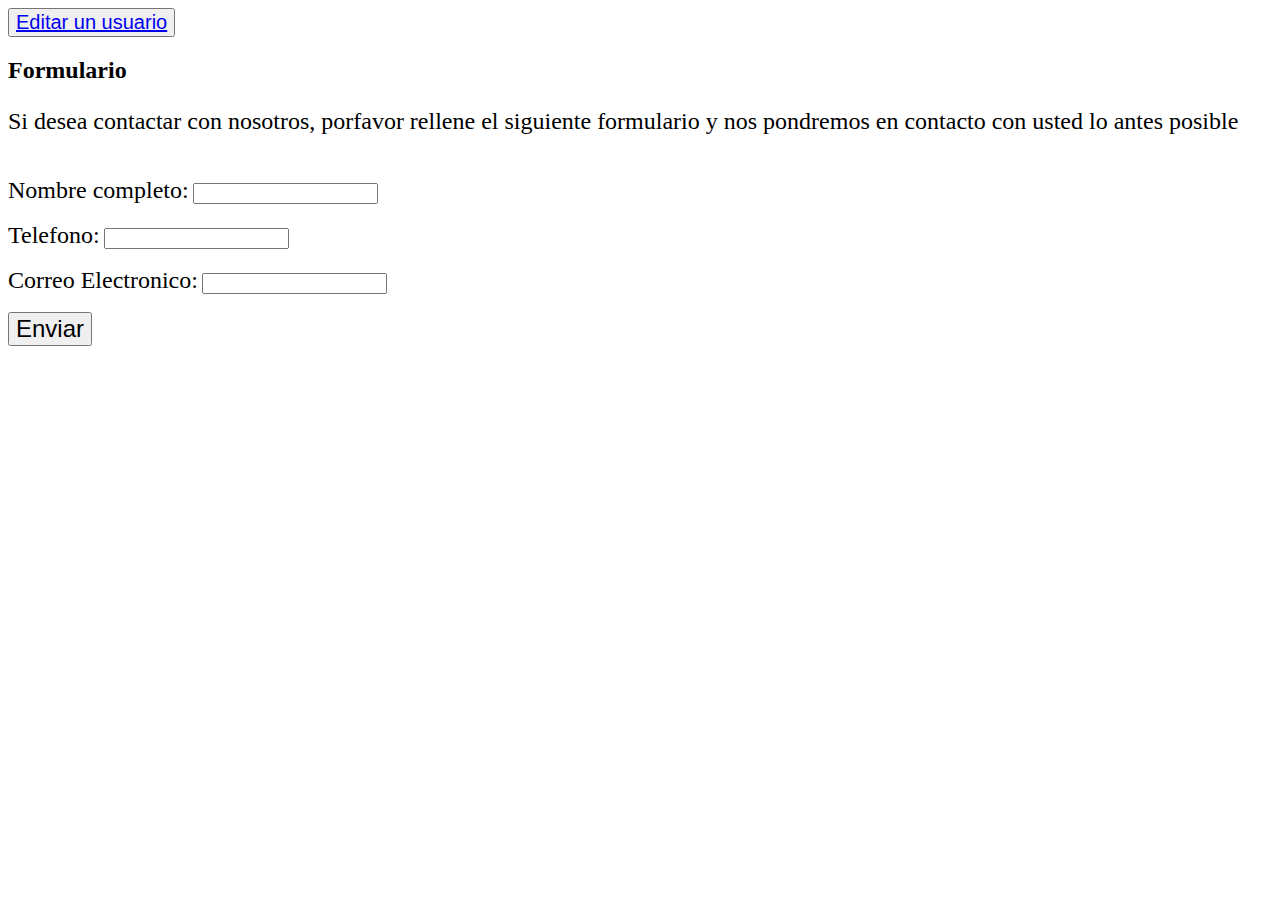
<file: APP/html/index.html>
<!DOCTYPE >

<head></head>
<body>
    <button>
        <a href="modificar_usuario.html" style="font-size: 150%">Editar un usuario</a>
    </button>
    <h2>Formulario</h2>
    <p style="font-size: 150%">Si desea contactar con nosotros, porfavor rellene el siguiente formulario y nos pondremos en contacto con usted lo antes posible</p><br>
    <div>
            <form action="/contacto" method="POST" id="contact-form">
                <div class="section_form">

                    <label for="Nombre"  style="font-size: 150%" >Nombre completo:</label>
                    <input type="text" id="name" name="fname"  required><br><br>

                    <label for="Telefono"  style="font-size: 150%" >Telefono:</label>
                    <input type="tel" id="phone" name="Telefono" pattern="[0-9()+-]*" required><br><br>


                    <label for="email"style="font-size: 150%">Correo Electronico:</label>
                    <input type="email" id="mail" name="lname" required><br><br>

                    <div class="section_button">
                        <button type="submit" id="submit-contact-form" style="font-size: 150%">Enviar</button>
                    </div>
                </div>
            </form>
    </div>

    <script src="../js/api.js"></script>
</body>
</file>
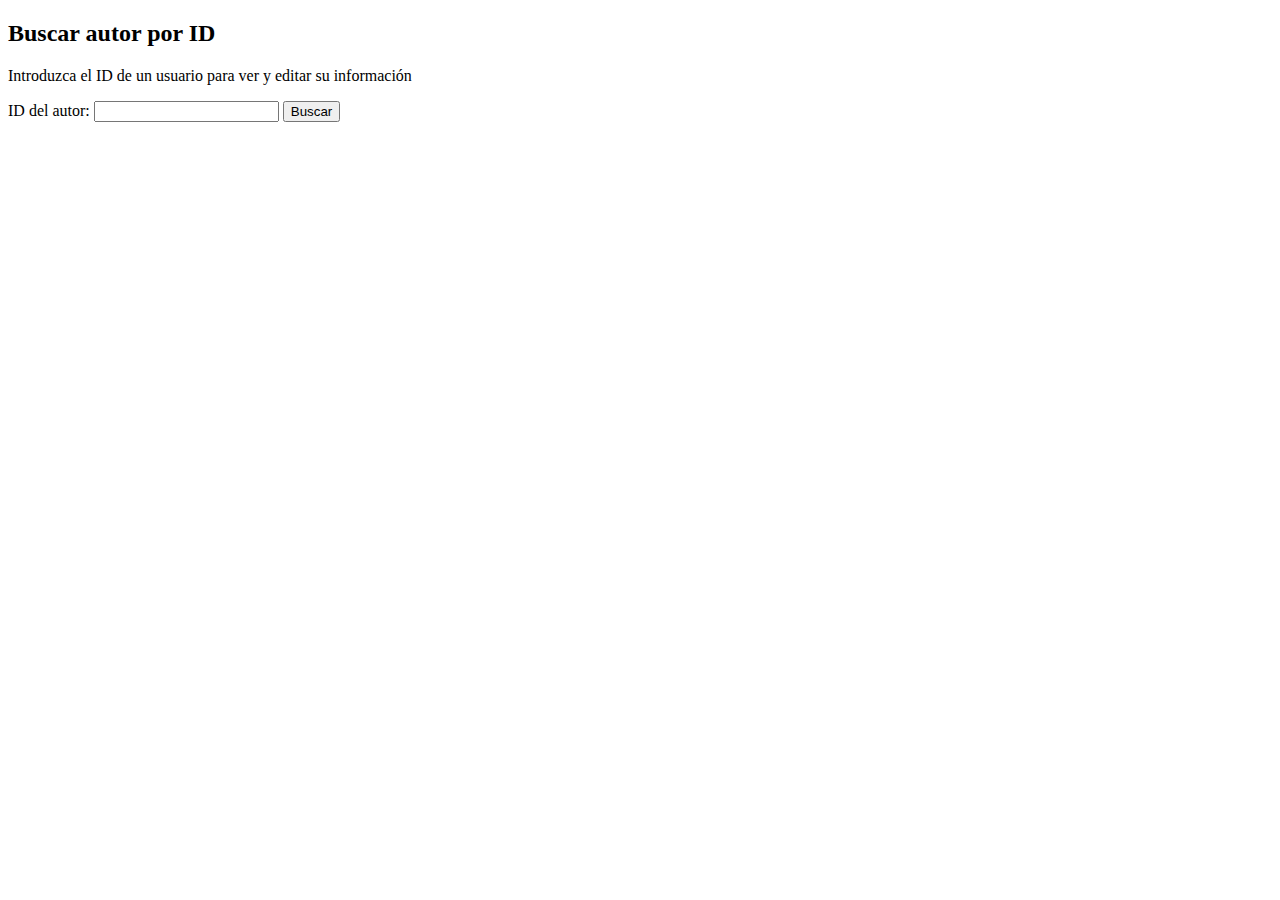
<file: APP/html/modificar_usuario.html>
<!DOCTYPE html>
<html lang="en">
<head>
    <meta charset="UTF-8">
    <meta name="viewport" content="width=device-width, initial-scale=1.0">
    <title>Información del autor</title>
</head>
<body>
    <h2>Buscar autor por ID</h2>
    <p>Introduzca el ID de un usuario para ver y editar su información</p>

    <div>
        <label for="autorID">ID del autor:</label>
        <input type="text" id="autorID">
        <button id="searchButton">Buscar</button>
    </div>

    <div id="autorInfo" style="display:none;">
        <h3>Información del autor</h3>
        <p>ID: <span id="infoID"></span></p>
        <p>Nombre: <input id="editName" type="text"></p>
        <p>Correo electrónico: <input id="editEmail" type="email"></p>
        <p>Teléfono: <input id="editPhone" type="tel" pattern="[0-9()+-]*"></p>
        <button id="updateButton">Modificar</button>
        <button id="deleteButton">Eliminar</button>
    </div>
    
    <div id="updateMessage" style="display:none;"></div>

    <script src="../js/autor.js"></script>
</body>
</html>
</file>
